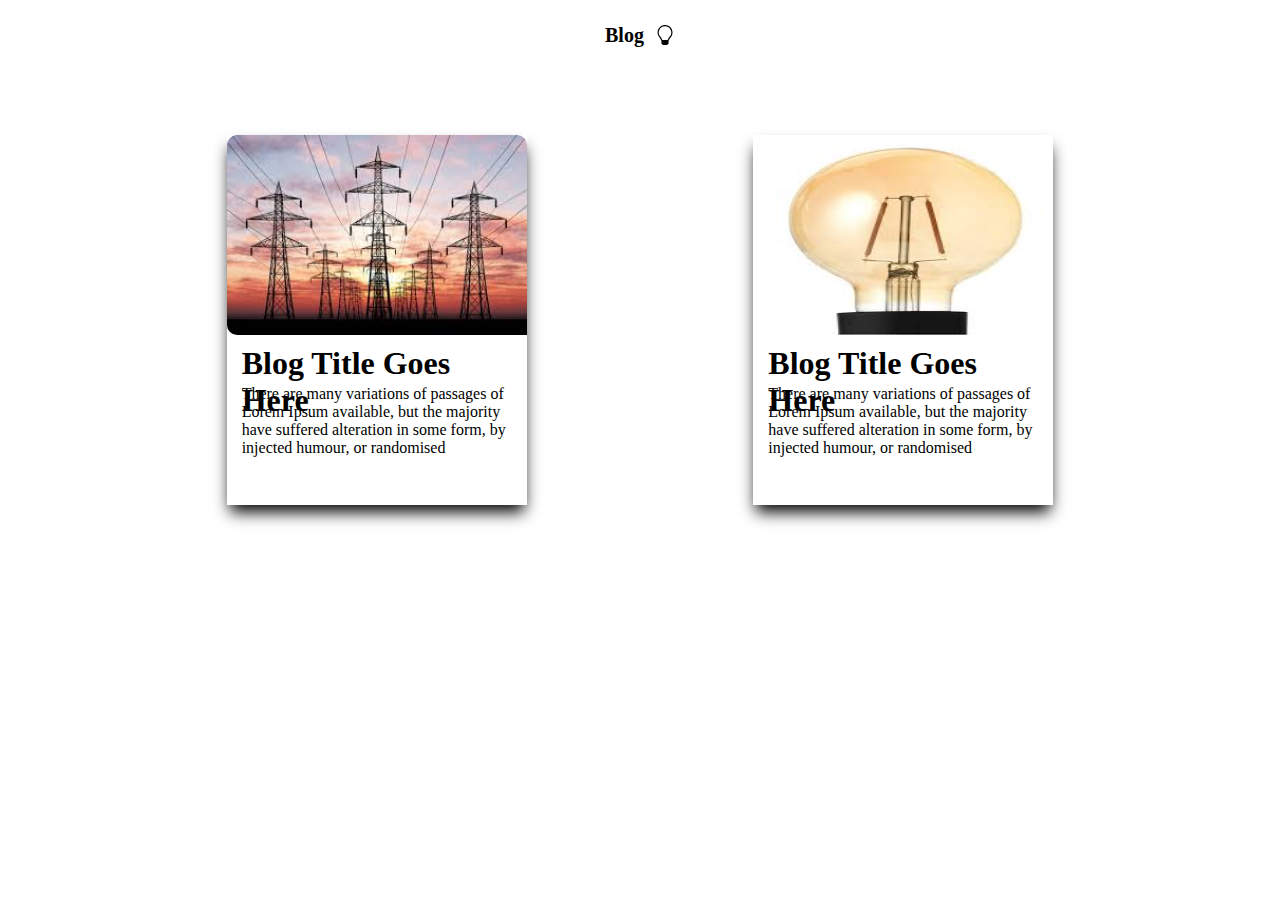
<file: index.html>
<!DOCTYPE html>
<html lang="en">
<head>
    <meta charset="UTF-8">
    <meta name="viewport" content="width=device-width, initial-scale=1.0">
    <title>Document</title>
    <link rel="stylesheet" href="style.css">
</head>
<body>

    <section class="section">
        <h1>Blog</h1><svg xmlns="http://www.w3.org/2000/svg" width="20" height="20" fill="currentColor" class="bi bi-lightbulb" viewBox="0 0 16 16">
            <path d="M2 6a6 6 0 1 1 10.174 4.31c-.203.196-.359.4-.453.619l-.762 1.769A.5.5 0 0 1 10.5 13a.5.5 0 0 1 0 1 .5.5 0 0 1 0 1l-.224.447a1 1 0 0 1-.894.553H6.618a1 1 0 0 1-.894-.553L5.5 15a.5.5 0 0 1 0-1 .5.5 0 0 1 0-1 .5.5 0 0 1-.46-.302l-.761-1.77a2 2 0 0 0-.453-.618A5.98 5.98 0 0 1 2 6m6-5a5 5 0 0 0-3.479 8.592c.263.254.514.564.676.941L5.83 12h4.342l.632-1.467c.162-.377.413-.687.676-.941A5 5 0 0 0 8 1"/>
          </svg>
    </section>

    <section class="section2">
        <div class="container">
            <img style="width: 300px; height: 200px;" src="[data-uri]" alt="">
            <h1>Blog Title Goes Here</h1>
            <p> There are many variations of passages of Lorem Ipsum available, but the majority have suffered alteration in some form, by injected humour, or randomised</p>
        </div>
        <div class="container">
            <img style="width: 300px; height: 200px;" src="[data-uri]" alt="">
            <h1>Blog Title Goes Here</h1>
            <p> There are many variations of passages of Lorem Ipsum available, but the majority have suffered alteration in some form, by injected humour, or randomised</p>
        </div>
    </section>
</body>
</html>
</file>
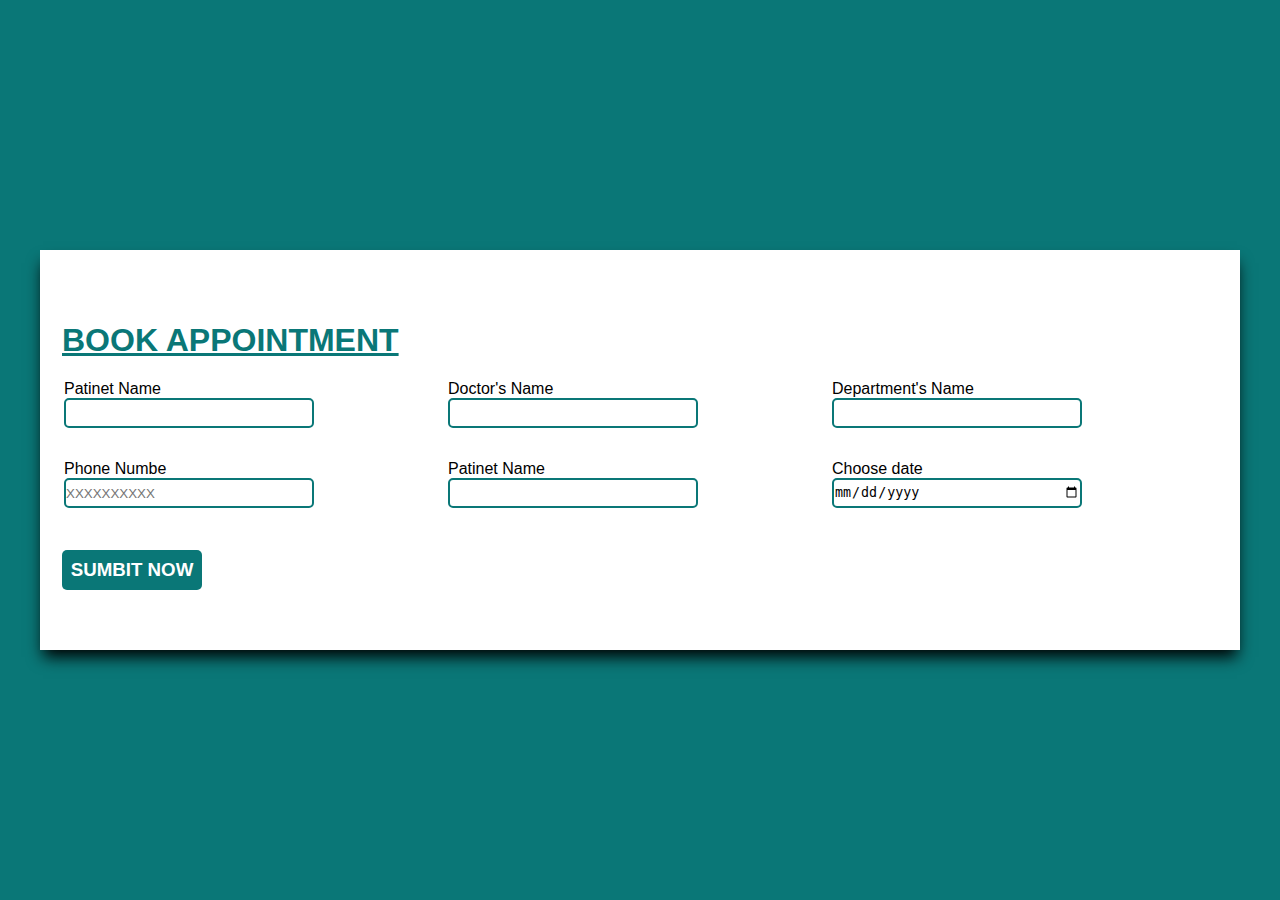
<file: index1.html>
<!DOCTYPE html>
<html lang="en">
  <head>
    <meta charset="UTF-8" />
    <meta name="viewport" content="width=device-width, initial-scale=1.0" />
    <title>Document</title>
    <link rel="stylesheet" href="style1.css" />
  </head>
  <body>
    <div class="display">
      <div class="container">
        <div class="section1">
          <h1>BOOK APPOINTMENT</h1>
        </div>
        <div class="section2">
          <div>
            <p>Patinet Name</p>
            <input class="input1" type="text" name="" id="" />
          </div>
          <div>
            <p>Doctor's Name</p>
            <input class="input1" type="text" name="" id="" />
          </div>
          <div>
            <p>Department's Name</p>
            <input class="input1" type="text" name="" id="" />
          </div>
        </div>
        <div class="section3">
          <div>
            <p>Phone Numbe</p>
            <input
              class="input1"
              type="text"
              name=""
              id=""
              placeholder="XXXXXXXXXX"
            />
          </div>
          <div>
            <p>Patinet Name</p>
            <input class="input1" type="text" name="" id="" />
          </div>
          <div>
            <p>Choose date</p>
            <input class="input1" type="date" name="" id="" />
          </div>
        </div>
        <div class="section4">
          <h3>SUMBIT NOW</h3>
        </div>
      </div>
    </div>
  </body>
</html>
</file>
<file: style.css>
*{
    margin: 0px;
    padding: 0px;
    box-sizing: border-box;
}

.section{

    width: 100%;
    height: 70px;
    display: flex;
    justify-content: center;
    align-items: center;
}
.section h1{

    width: 50px;
    height: 50px;
    display: flex;
    align-items: center;
    font-size: 20px;
}

/* SECTION */

.section2{

    width: 100%;
    height: 500px;
    display: flex;
    justify-content: space-evenly;
    align-items: center;
}
.container{

    width: 300px;
    height: 370px;
    display: flex;
    flex-direction: column;
    align-items: center;
    gap: 10px;
    box-shadow: 0px 10px 15px -3px black;
}
.container h1,p{

    width: 270px;
    height: 30px;

}
img{
    width: 300px;
    height: 200px;
    border-radius: 10px;
    border-bottom-right-radius: 0px;
}
</file>
<file: style1.css>
*{
    margin: 0px;
    padding: 0px;
    box-sizing: border-box;
}

.display{

    width: 100%;
    height: 100vh;
    background-color: rgb(10, 119, 119);
    display: flex;
    justify-content: center;
    align-items: center;
    font-family: Arial, Helvetica, sans-serif;
}

.display .container{

    width: 1200px;
    height: 400px;
    box-shadow: 0px 10px 15px -3px black;
    background-color: white;
    display: flex;
    flex-direction: column;
    justify-content: center
}

.section1{

    width: 1100px;
    height: 80px;
    display: flex;
    flex-direction: column;
    justify-content: center;
    color: rgb(10, 119, 119);
}
.section1 h1{
    
    padding: 22px;
    width: 39%;
    height: 70px;
    display: flex;
    text-decoration: underline;

}

.section2{

    width: 1200px;
    height: 80px;
    display: flex;
    justify-content: center;

}
.section2 div{

    width: 32%;
    height: 70px;
    display: flex;
    flex-direction: column;
    align-self: center;
}

.section3{

    width: 1200px;
    height: 80px;
    display: flex;
    justify-content: center;
}
.section3 div{

    width: 32%;
    height: 70px;
    display: flex;
    flex-direction: column;
    align-self: center;
}

.input1{
    width: 250px;
    height: 30px;
    display:in;
    gap: 10px;
    border: 2px solid rgb(10, 119, 119);
    border-radius: 5px;

}

.section4{

    width: 1200px;
    height: 70px;
    display: flex;
}
.section4 h3{
    margin: 22px;
    width: 140px;
    height: 40px;
    background-color: rgb(10, 119, 119);
    color: white;
    border-radius: 5px;
    display: flex;
    align-items: center;
    align-self: center;
    justify-content: center;
}
h3:hover{
    border: 2px solid rgb(10, 119, 119);
    background-color: white;
    color: rgb(10, 119, 119);
}
</file>
